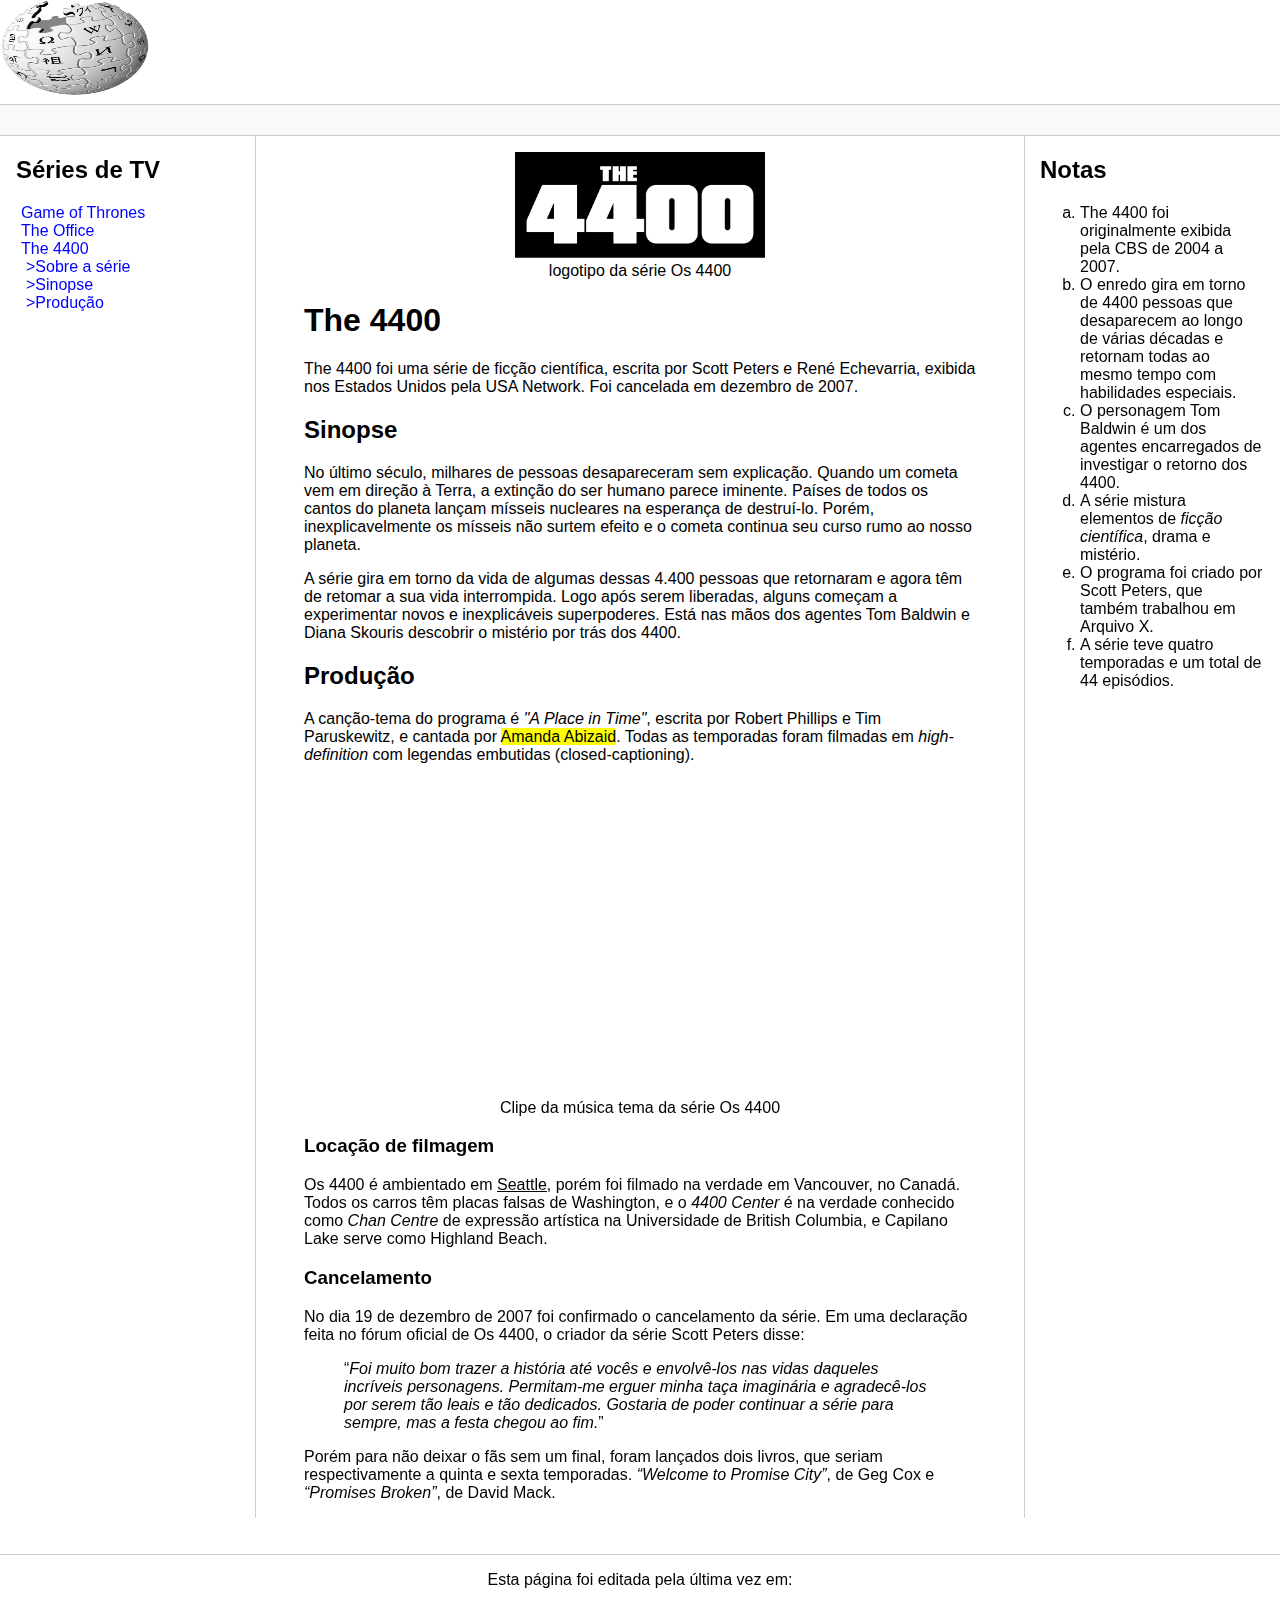
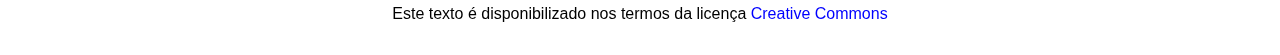
<file: the4400.html>
<!DOCTYPE html>
<html lang="pt-BR">
<head>
    <meta charset="UTF-8">
    <meta http-equiv="X-UA-Compatible" content="IE=edge">
    <meta name="viewport" content="width=device-width, initial-scale=1.0">
    <title>My WikiPédia Moderno</title>
    <link rel="stylesheet" href="assets/css/style.css">
</head>
<body>
    <header>
        <div>   
            <div>
                <img src="assets/images/Wikipedia_Logo.png" alt="Logotipo" width="150" height="100" />
            </div>
        </div>
        <div class="bar"></div>
    </header>

    <main>
        <div class="content">
            <aside class="sidebar">
                <div class="sticky">
                    <h2>Séries de TV</h2>
                    <ul>
                        <li><a href="index.html">Game of Thrones</a></li>
                        <li><a href="theoffice.html">The Office</a></li>
                        <li><a href="the4400.html">The 4400</a></li>
                         <ul>
                            <li><a href="#sobre">>Sobre a série</a></li>
                            <li><a href="#sinopse">>Sinopse</a></li>
                            <li><a href="#producao">>Produção</a></li>
                        </ul>
                    </ul>
                    
                </div>
            </aside>
            
            <section class="main">
                <figure>
                    <img src="assets/images/4400_logo.png" alt="logo da série Os 4400" width="250">
                    <figcaption>logotipo da série Os 4400</figcaption>                    
                </figure>
                <h1 id="sobre">The 4400</h1>
                <p>The 4400 foi uma série de ficção científica, escrita por Scott Peters e René Echevarria, exibida nos Estados Unidos pela USA Network. Foi cancelada em dezembro de 2007.</p>

                <h2 id="sinopse">Sinopse</h2>
                <p>No último século, milhares de pessoas desapareceram sem explicação. Quando um cometa vem em direção à Terra, a extinção do ser humano parece iminente. Países de todos os cantos do planeta lançam mísseis nucleares na esperança de destruí-lo. Porém, inexplicavelmente os mísseis não surtem efeito e o cometa continua seu curso rumo ao nosso planeta.</p>
                <p>A série gira em torno da vida de algumas dessas 4.400 pessoas que retornaram e agora têm de retomar a sua vida interrompida. Logo após serem liberadas, alguns começam a experimentar novos e inexplicáveis superpoderes. Está nas mãos dos agentes Tom Baldwin e Diana Skouris descobrir o mistério por trás dos 4400.</p>
                <h2 id="producao">Produção</h2>
                <p>A canção-tema do programa é <i>"A Place in Time"</i>, escrita por Robert Phillips e Tim Paruskewitz, e cantada por <mark>Amanda Abizaid</mark>. Todas as temporadas foram filmadas em <i>high-definition</i> com legendas embutidas (closed-captioning).</p>
                <figure>
                    <iframe width="560" height="315" src="https://www.youtube.com/embed/OOGYoiCy-pE?si=TpdUrUZARbhPOIvm" title="YouTube video player" frameborder="0" allow="accelerometer; autoplay; clipboard-write; encrypted-media; gyroscope; picture-in-picture; web-share" referrerpolicy="strict-origin-when-cross-origin" allowfullscreen></iframe>
                    <figcaption>Clipe da música tema da série Os 4400</figcaption>
                </figure>
                <h3>Locação de filmagem</h3>
                <p>Os 4400 é ambientado em <u>Seattle</u>, porém foi filmado na verdade em Vancouver, no Canadá. Todos os carros têm placas falsas de Washington, e o <i>4400 Center</i> é na verdade conhecido como <i>Chan Centre</i> de expressão artística na Universidade de British Columbia, e Capilano Lake serve como Highland Beach.</p>
                <h3>Cancelamento</h3>
                <p>No dia 19 de dezembro de 2007 foi confirmado o cancelamento da série. Em uma declaração feita no fórum oficial de Os 4400, o criador da série Scott Peters disse: <blockquote>“<i>Foi muito bom trazer a história até vocês e envolvê-los nas vidas daqueles incríveis personagens. Permitam-me erguer minha taça imaginária e agradecê-los por serem tão leais e tão dedicados. Gostaria de poder continuar a série para sempre, mas a festa chegou ao fim.</i>” </blockquote> Porém para não deixar o fãs sem um final, foram lançados dois livros, que seriam respectivamente a quinta e sexta temporadas. <i>“Welcome to Promise City”</i>, de Geg Cox e <i>“Promises Broken”</i>, de David Mack.</p>
              
            </section>

            <article class="anchors">
                <div class="sticky">
                    <h2>Notas</h2>
                    <ol type="a">
                        <li>The 4400 foi originalmente exibida pela CBS de 2004 a 2007.</li>
                        <li>O enredo gira em torno de 4400 pessoas que desaparecem ao longo de várias décadas e retornam todas ao mesmo tempo com habilidades especiais.</li>
                        <li>O personagem Tom Baldwin é um dos agentes encarregados de investigar o retorno dos 4400.</li>
                        <li>A série mistura elementos de <i>ficção científica</i>, drama e mistério.</li>
                        <li>O programa foi criado por Scott Peters, que também trabalhou em Arquivo X.</li>
                        <li>A série teve quatro temporadas e um total de 44 episódios.</li>
                    </ol>                    
                </div>
            </article>
        </div>
    </main><br /><br />
  <footer>
        <div class="footer">
            <p> Esta página foi editada pela última vez em: </p>
            <p> Este texto é disponibilizado nos termos da licença <a href="#">Creative Commons</a></p>
        </div>
    </footer>

</body>
</html>
</file>
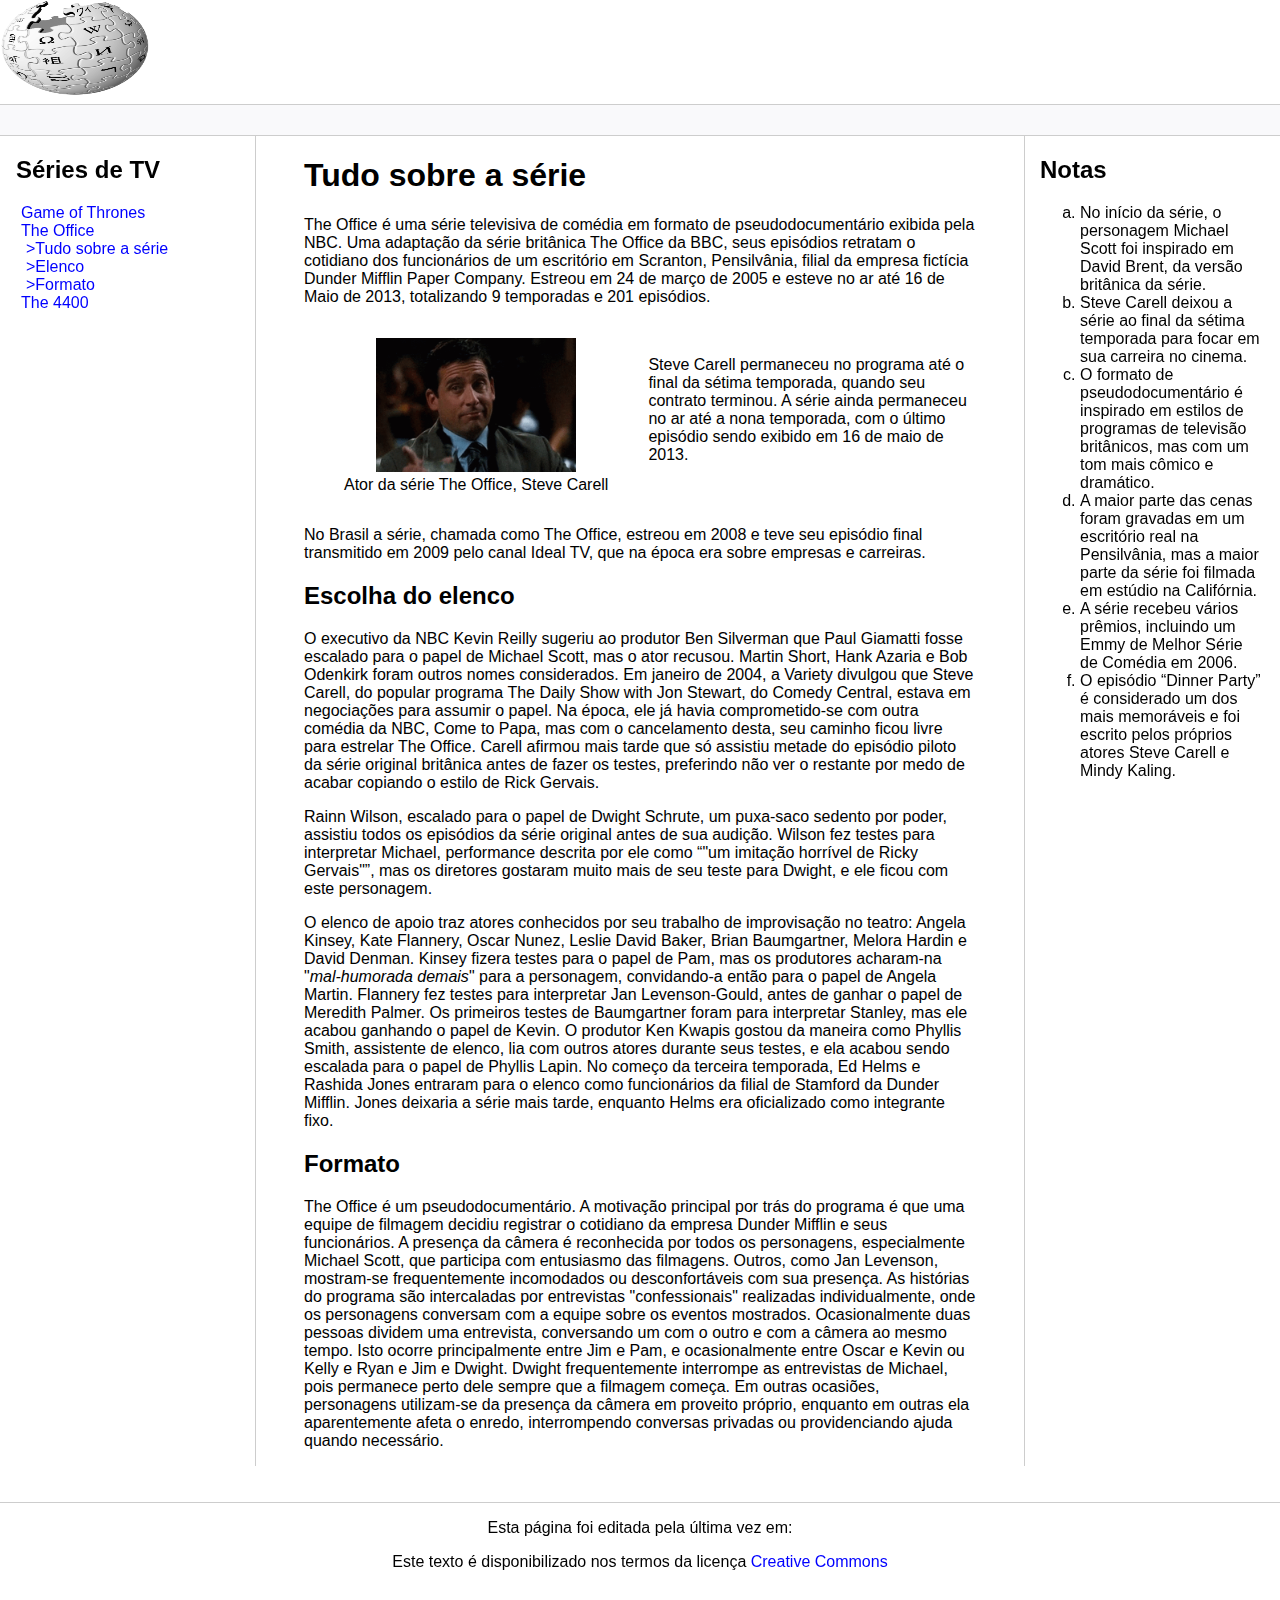
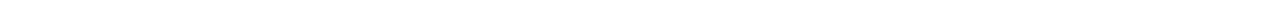
<file: theoffice.html>
<!DOCTYPE html>
<html lang="pt-BR">
<head>
    <meta charset="UTF-8">
    <meta http-equiv="X-UA-Compatible" content="IE=edge">
    <meta name="viewport" content="width=device-width, initial-scale=1.0">
    <title>My WikiPédia Moderno</title>
    <link rel="stylesheet" href="assets/css/style.css">
</head>
<body>
    <header>
        <div>   
            <div>
                <img src="assets/images/Wikipedia_Logo.png" alt="Logotipo" width="150" height="100" />
            </div>
        </div>
        <div class="bar"></div>
    </header>

    <main>
        <div class="content">
            <aside class="sidebar">
                <div class="sticky">
                    <h2>Séries de TV</h2>
                    <ul>
                        <li><a href="index.html">Game of Thrones</a></li>
                        <li><a href="theoffice.html">The Office</a></li>
                        <ul>
                            <li><a href="#sobre">>Tudo sobre a série</a></li>
                            <li><a href="#elenco">>Elenco</a></li>
                            <li><a href="#formato">>Formato</a></li>
                        </ul>
                        <li><a href="the4400.html">The 4400</a></li>
                    </ul>
                    
                </div>
            </aside>

            <section class="main">
              <h1 id="sobre">Tudo sobre a série</h1>

              <p>The Office é uma série televisiva de comédia em formato de pseudodocumentário exibida pela NBC. Uma adaptação da série britânica The Office da BBC, seus episódios retratam o cotidiano dos funcionários de um escritório em Scranton, Pensilvânia, filial da empresa fictícia Dunder Mifflin Paper Company. Estreou em 24 de março de 2005 e esteve no ar até 16 de Maio de 2013, totalizando 9 temporadas e 201 episódios.</p>
              <div>
                <figure style="float: left;">
                  <picture>
                    <source srcset="" type="image/gif">
                      <img src="assets/images/steve_carell.gif" alt="Ator da serie The Office Steve Carell" width="200">
                  </picture>
                  <figcaption>Ator da série The Office, Steve Carell</figcaption>
                </figure><br />

                <p>Steve Carell permaneceu no programa até o final da sétima temporada, quando seu contrato terminou. A série ainda permaneceu no ar até a nona temporada, com o último episódio sendo exibido em 16 de maio de 2013.</p>
              </div>
              <div style="clear: both;"></div>
              <p>No Brasil a série, chamada como The Office, estreou em 2008 e teve seu episódio final transmitido em 2009 pelo canal Ideal TV, que na época era sobre empresas e carreiras.</p>

              <h2 id="elenco">Escolha do elenco</h2>
              <p>O executivo da NBC Kevin Reilly sugeriu ao produtor Ben Silverman que Paul Giamatti fosse escalado para o papel de Michael Scott, mas o ator recusou. Martin Short, Hank Azaria e Bob Odenkirk foram outros nomes considerados. Em janeiro de 2004, a Variety divulgou que Steve Carell, do popular programa The Daily Show with Jon Stewart, do Comedy Central, estava em negociações para assumir o papel. Na época, ele já havia comprometido-se com outra comédia da NBC, Come to Papa, mas com o cancelamento desta, seu caminho ficou livre para estrelar The Office. Carell afirmou mais tarde que só assistiu metade do episódio piloto da série original britânica antes de fazer os testes, preferindo não ver o restante por medo de acabar copiando o estilo de Rick Gervais.</p>
              <p>Rainn Wilson, escalado para o papel de Dwight Schrute, um puxa-saco sedento por poder, assistiu todos os episódios da série original antes de sua audição. Wilson fez testes para interpretar Michael, performance descrita por ele como <q>"um imitação horrível de Ricky Gervais"</q>, mas os diretores gostaram muito mais de seu teste para Dwight, e ele ficou com este personagem.</p>
              <p>O elenco de apoio traz atores conhecidos por seu trabalho de improvisação no teatro: Angela Kinsey, Kate Flannery, Oscar Nunez, Leslie David Baker, Brian Baumgartner, Melora Hardin e David Denman. Kinsey fizera testes para o papel de Pam, mas os produtores acharam-na "<i>mal-humorada demais</i>" para a personagem, convidando-a então para o papel de Angela Martin. Flannery fez testes para interpretar Jan Levenson-Gould, antes de ganhar o papel de Meredith Palmer. Os primeiros testes de Baumgartner foram para interpretar Stanley, mas ele acabou ganhando o papel de Kevin. O produtor Ken Kwapis gostou da maneira como Phyllis Smith, assistente de elenco, lia com outros atores durante seus testes, e ela acabou sendo escalada para o papel de Phyllis Lapin. No começo da terceira temporada, Ed Helms e Rashida Jones entraram para o elenco como funcionários da filial de Stamford da Dunder Mifflin. Jones deixaria a série mais tarde, enquanto Helms era oficializado como integrante fixo.</p>
              <h2 id="formato">Formato</h2>
              <p>The Office é um pseudodocumentário. A motivação principal por trás do programa é que uma equipe de filmagem decidiu registrar o cotidiano da empresa Dunder Mifflin e seus funcionários. A presença da câmera é reconhecida por todos os personagens, especialmente Michael Scott, que participa com entusiasmo das filmagens. Outros, como Jan Levenson, mostram-se frequentemente incomodados ou desconfortáveis com sua presença. As histórias do programa são intercaladas por entrevistas "confessionais" realizadas individualmente, onde os personagens conversam com a equipe sobre os eventos mostrados. Ocasionalmente duas pessoas dividem uma entrevista, conversando um com o outro e com a câmera ao mesmo tempo. Isto ocorre principalmente entre Jim e Pam, e ocasionalmente entre Oscar e Kevin ou Kelly e Ryan e Jim e Dwight. Dwight frequentemente interrompe as entrevistas de Michael, pois permanece perto dele sempre que a filmagem começa. Em outras ocasiões, personagens utilizam-se da presença da câmera em proveito próprio, enquanto em outras ela aparentemente afeta o enredo, interrompendo conversas privadas ou providenciando ajuda quando necessário.</p>
            </section>

            <article class="anchors">
                <div class="sticky">
                    <h2>Notas</h2>
                    <ol type="a">
                      <li>No início da série, o personagem Michael Scott foi inspirado em David Brent, da versão britânica da série.</li>
                      <li>Steve Carell deixou a série ao final da sétima temporada para focar em sua carreira no cinema.</li>
                      <li>O formato de pseudodocumentário é inspirado em estilos de programas de televisão britânicos, mas com um tom mais cômico e dramático.</li>
                      <li>A maior parte das cenas foram gravadas em um escritório real na Pensilvânia, mas a maior parte da série foi filmada em estúdio na Califórnia.</li>
                      <li>A série recebeu vários prêmios, incluindo um Emmy de Melhor Série de Comédia em 2006.</li>
                      <li>O episódio “Dinner Party” é considerado um dos mais memoráveis e foi escrito pelos próprios atores Steve Carell e Mindy Kaling.</li>
                    </ol>                    
                </div>
            </article>
        </div>
    </main><br /><br />
  <footer>
        <div class="footer">
            <p> Esta página foi editada pela última vez em: </p>
            <p> Este texto é disponibilizado nos termos da licença <a href="#">Creative Commons</a></p>
        </div>
    </footer>

</body>
</html>
</file>
<file: assets/css/style.css>
body, html {
    margin: 0;
    padding: 0;
    font-family: 'Segoe UI', Tahoma, Geneva, Verdana, sans-serif;
}
ul { list-style: none; padding-left: 5px; }
a { color:blue; text-decoration: none;}
.bar {
    background-color: #f9f9fb;
    padding:15px;
    border-top: solid 1px #cdcdcd;
    border-bottom: solid 1px #cdcdcd;
}
.content {
    max-width: 1440px;
    margin: auto;
    grid-gap: 3rem;
    display: grid;
    gap: 3rem;
    grid-template-areas: "sidebar main anchors";
    grid-template-columns: minmax(0,15rem) minmax(0,2.5fr) minmax(0,15rem);
    padding-left: 1rem;
    padding-right: 1rem;
}
div.sticky {
    position: sticky;
    top: 0;
}
table, th, td {
    border: 1px solid;
}
td:nth-child(n+3) {
    text-align: center;
}
.footer {
    min-height: 100px;
    border-top: solid 1px #cdcdcd;
}
.anchors {
    border-left: solid 1px #cdcdcd;
    padding-left: 15px;
}
.sidebar {
    border-right: solid 1px #cdcdcd;
}
figure {
    text-align: center;
}
footer {
    position: relative;
    bottom: 0;
    width: 100%;
    text-align: center;
}
</file>
